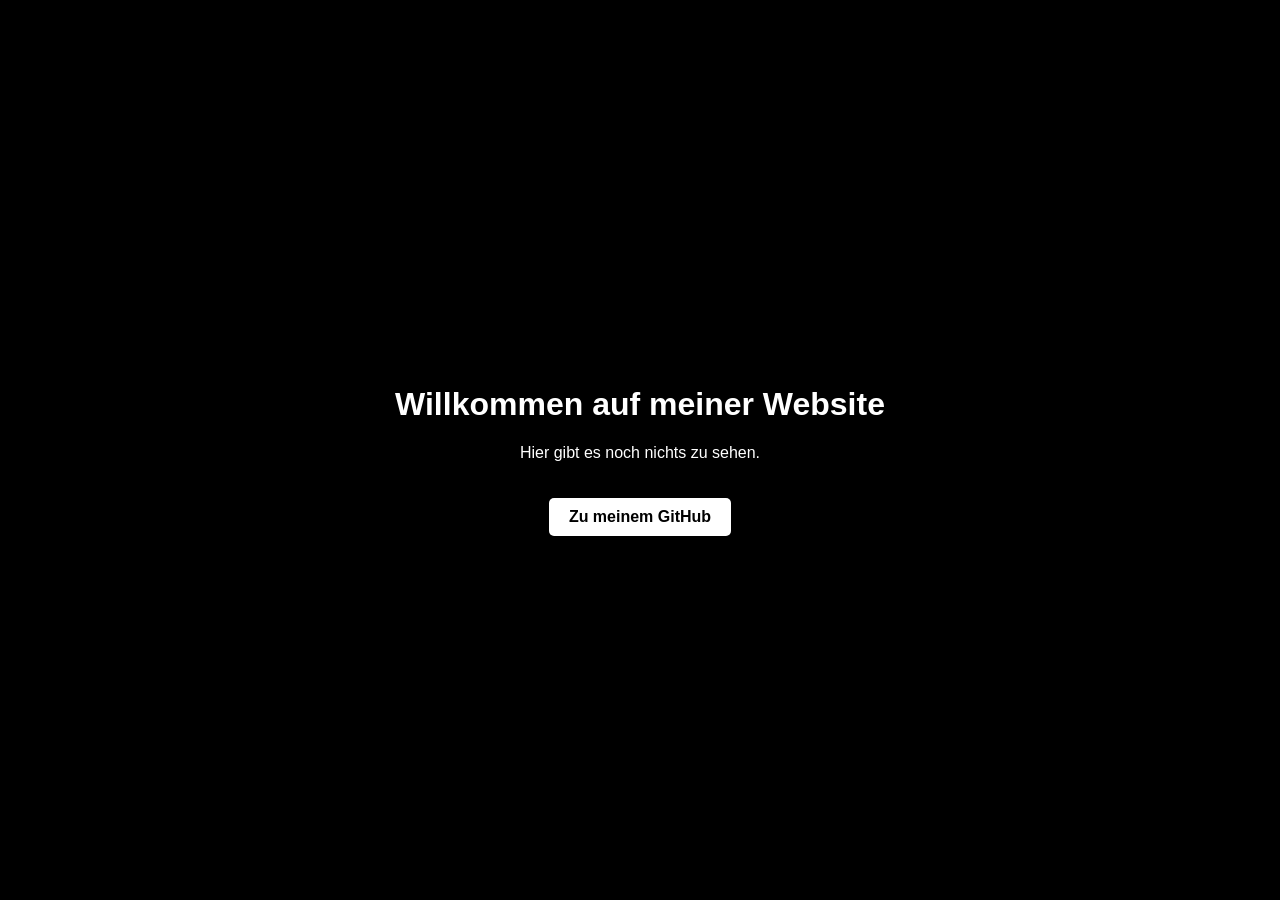
<file: index.html>
<!DOCTYPE html>
<html lang="de">
<head>
  <meta charset="UTF-8">
  <meta name="viewport" content="width=device-width, initial-scale=1.0">
  <title>Meine Website</title>
  <link rel="stylesheet" href="styles.css">
</head>
<body>
  <div class="container">
    <h1>Willkommen auf meiner Website</h1>
    <p>Hier gibt es noch nichts zu sehen.</p>
    <a href="https://github.com/FloAnto" class="button" target="_blank">Zu meinem GitHub</a>
  </div>
</body>
</html>
</file>
<file: styles.css>
body {
  background-color: #000;
  color: #fff;
  font-family: Arial, sans-serif;
  display: flex;
  justify-content: center;
  align-items: center;
  height: 100vh;
  margin: 0;
}

.container {
  text-align: center;
}

.button {
  display: inline-block;
  margin-top: 20px;
  padding: 10px 20px;
  color: #000;
  background-color: #fff;
  text-decoration: none;
  border-radius: 5px;
  font-weight: bold;
  transition: background-color 0.3s, color 0.3s;
}

.button:hover {
  background-color: #444;
  color: #fff;
}
</file>
